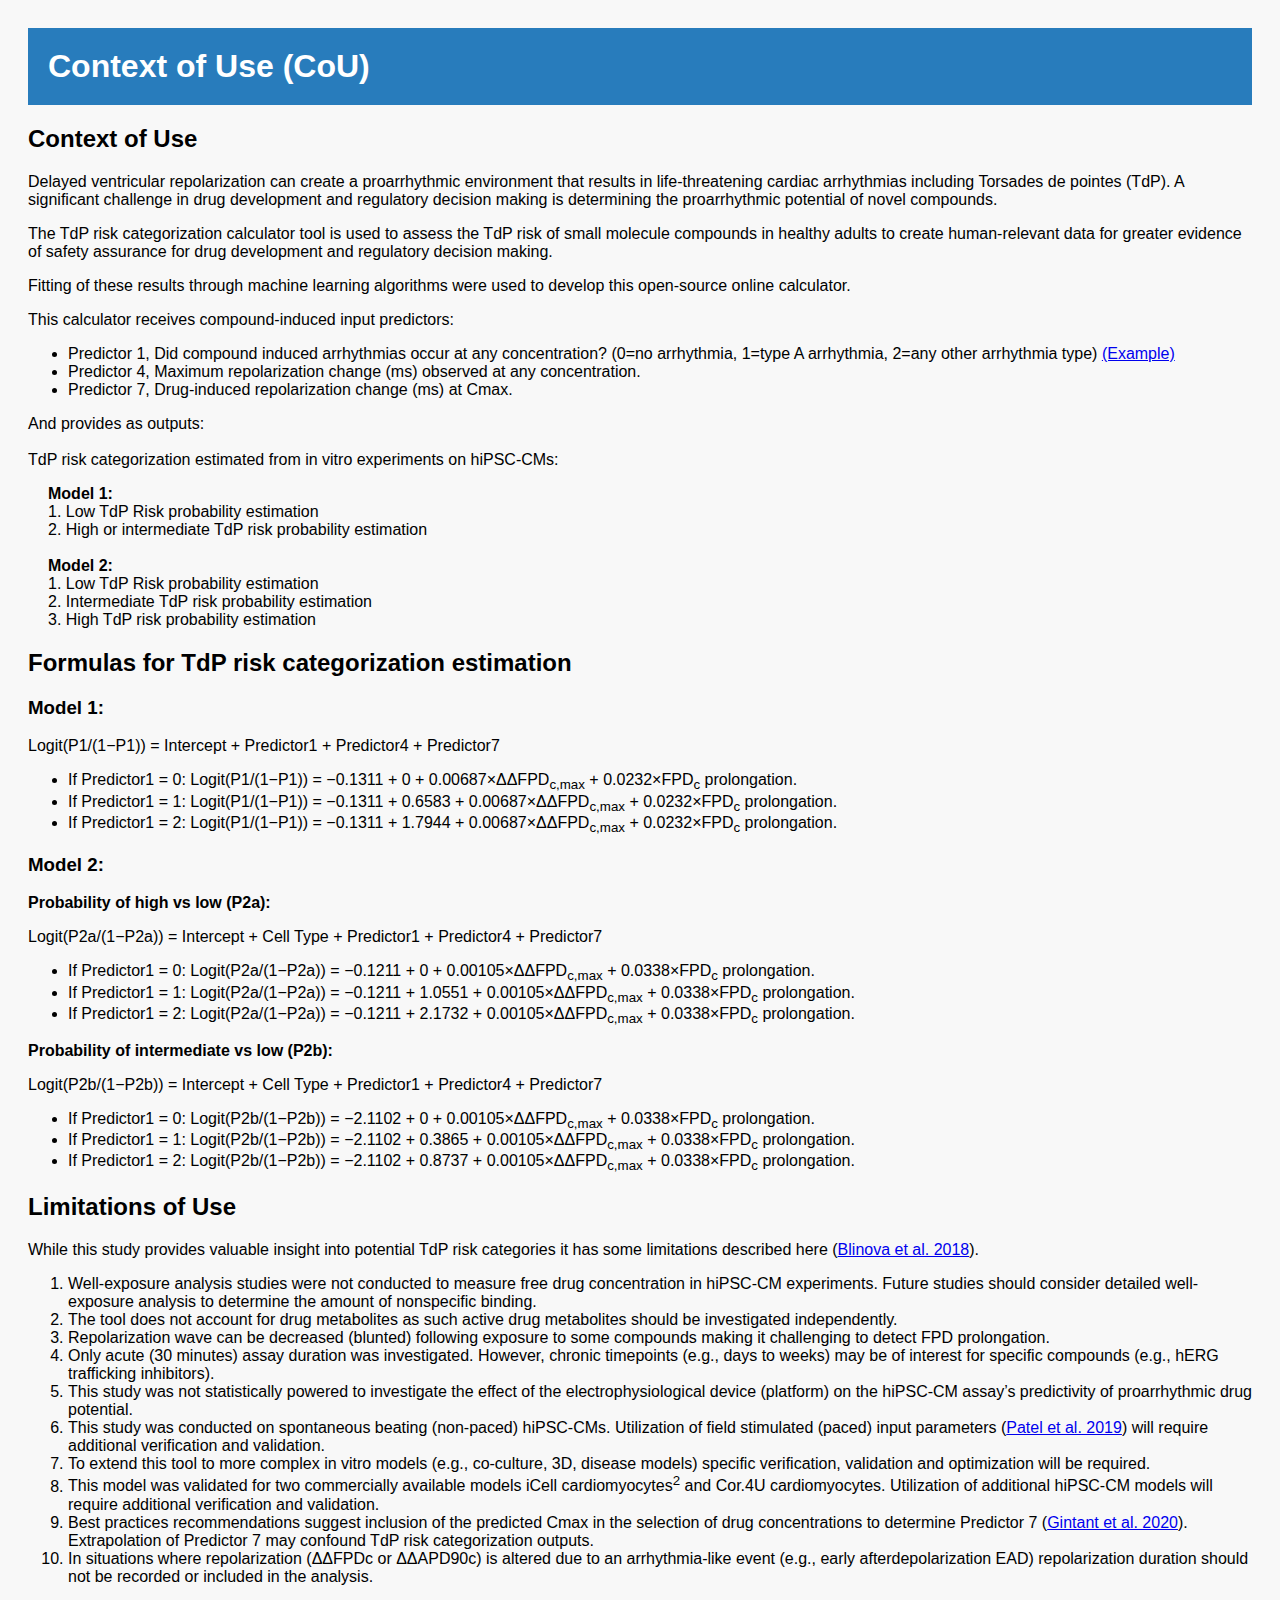
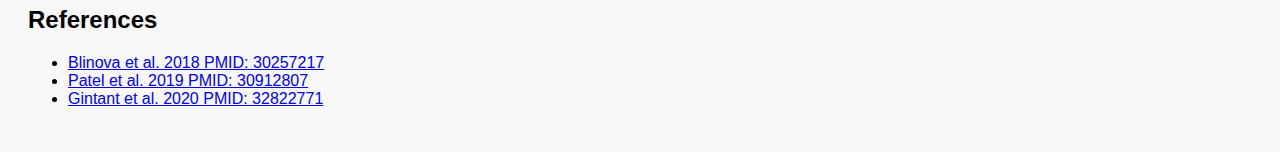
<file: cou.html>
<!DOCTYPE html>
<html lang="en">
<head>
  <meta charset="UTF-8">
  <title>Context of Use – TdP Risk Categorization Tool</title>
  <link rel="stylesheet" href="style.css">
</head>
<body>
  <div class="app">
    <header style="background-color: rgb(40,124,188); color: white; padding: 20px; margin-bottom: 20px;">
  <h1 id="coU" style="margin:0; text-transform:none;">
    Context of Use (CoU)
  </h1>
</header>
    <section>
      <h2>Context of Use</h2>
      <p>Delayed ventricular repolarization can create a proarrhythmic environment that results in life-threatening cardiac arrhythmias including Torsades de pointes (TdP). A significant challenge in drug development and regulatory decision making is determining the proarrhythmic potential of novel compounds.</p>
      <p>The TdP risk categorization calculator tool is used to assess the TdP risk of small molecule compounds in healthy adults to create human-relevant data for greater evidence of safety assurance for drug development and regulatory decision making.</p>
      <p>Fitting of these results through machine learning algorithms were used to develop this open-source online calculator.</p>
      
<p>This calculator receives compound-induced input predictors:</p>
<ul>
  <li>Predictor 1, Did compound induced arrhythmias occur at any concentration? (0=no arrhythmia, 1=type A arrhythmia, 2=any other arrhythmia type) <a href="https://pubmed.ncbi.nlm.nih.gov/30257217/#&gid=article-figures&pid=figure-1-uid-0" target="_blank">(Example)</a></li>
  <li>Predictor 4, Maximum repolarization change (ms) observed at any concentration.</li>
  <li>Predictor 7, Drug-induced repolarization change (ms) at Cmax.</li>
  </ul>

      <p style="text-align:left; margin-left:0;">And provides as outputs:<br><br>
TdP risk categorization estimated from in vitro experiments on hiPSC-CMs:<br>
</p>
<div style="margin-left:20px;">
<b>Model 1:</b><br>
1. Low TdP Risk probability estimation<br>
2. High or intermediate TdP risk probability estimation<br>
<br>
<b>Model 2:</b><br>
1. Low TdP Risk probability estimation<br>
2. Intermediate TdP risk probability estimation<br>
3. High TdP risk probability estimation
</div>

      
    </section>
    <section>
      <h2>Formulas for TdP risk categorization estimation</h2>
      <h3>Model 1:</h3>
      <p>Logit(P1/(1−P1)) = Intercept + Predictor1 + Predictor4 + Predictor7</p>
      <ul>
        <li>If Predictor1 = 0: Logit(P1/(1−P1)) = −0.1311 + 0 + 0.00687×ΔΔFPD<sub>c,max</sub> + 0.0232×FPD<sub>c</sub> prolongation.</li>
        <li>If Predictor1 = 1: Logit(P1/(1−P1)) = −0.1311 + 0.6583 + 0.00687×ΔΔFPD<sub>c,max</sub> + 0.0232×FPD<sub>c</sub> prolongation.</li>
        <li>If Predictor1 = 2: Logit(P1/(1−P1)) = −0.1311 + 1.7944 + 0.00687×ΔΔFPD<sub>c,max</sub> + 0.0232×FPD<sub>c</sub> prolongation.</li>
  </ul>
      <h3>Model 2:</h3>
      <p><strong>Probability of high vs low (P2a):</strong></p>
      <p>Logit(P2a/(1−P2a)) = Intercept + Cell Type + Predictor1 + Predictor4 + Predictor7</p>
      <ul>
        <li>If Predictor1 = 0: Logit(P2a/(1−P2a)) = −0.1211 + 0 + 0.00105×ΔΔFPD<sub>c,max</sub> + 0.0338×FPD<sub>c</sub> prolongation.</li>
        <li>If Predictor1 = 1: Logit(P2a/(1−P2a)) = −0.1211 + 1.0551 + 0.00105×ΔΔFPD<sub>c,max</sub> + 0.0338×FPD<sub>c</sub> prolongation.</li>
        <li>If Predictor1 = 2: Logit(P2a/(1−P2a)) = −0.1211 + 2.1732 + 0.00105×ΔΔFPD<sub>c,max</sub> + 0.0338×FPD<sub>c</sub> prolongation.</li>
  </ul>
      <p><strong>Probability of intermediate vs low (P2b):</strong></p>
      <p>Logit(P2b/(1−P2b)) = Intercept + Cell Type + Predictor1 + Predictor4 + Predictor7</p>
      <ul>
        <li>If Predictor1 = 0: Logit(P2b/(1−P2b)) = −2.1102 + 0 + 0.00105×ΔΔFPD<sub>c,max</sub> + 0.0338×FPD<sub>c</sub> prolongation.</li>
        <li>If Predictor1 = 1: Logit(P2b/(1−P2b)) = −2.1102 + 0.3865 + 0.00105×ΔΔFPD<sub>c,max</sub> + 0.0338×FPD<sub>c</sub> prolongation.</li>
        <li>If Predictor1 = 2: Logit(P2b/(1−P2b)) = −2.1102 + 0.8737 + 0.00105×ΔΔFPD<sub>c,max</sub> + 0.0338×FPD<sub>c</sub> prolongation.</li>
  </ul>
    </section>
    
<section id="limitations">
  <h2>Limitations of Use</h2>
  <p>While this study provides valuable insight into potential TdP risk categories it has some limitations described here (<a href="https://pubmed.ncbi.nlm.nih.gov/30257217/" target="_blank">Blinova et al. 2018</a>).</p>
  <ol>
    <li>Well-exposure analysis studies were not conducted to measure free drug concentration in hiPSC-CM experiments. Future studies should consider detailed well-exposure analysis to determine the amount of nonspecific binding.</li>
    <li>The tool does not account for drug metabolites as such active drug metabolites should be investigated independently.</li>
    <li>Repolarization wave can be decreased (blunted) following exposure to some compounds making it challenging to detect FPD prolongation.</li>
    <li>Only acute (30 minutes) assay duration was investigated. However, chronic timepoints (e.g., days to weeks) may be of interest for specific compounds (e.g., hERG trafficking inhibitors).</li>
    <li>This study was not statistically powered to investigate the effect of the electrophysiological device (platform) on the hiPSC-CM assay’s predictivity of proarrhythmic drug potential.</li>
    <li>This study was conducted on spontaneous beating (non-paced) hiPSC-CMs. Utilization of field stimulated (paced) input parameters (<a href="https://pubmed.ncbi.nlm.nih.gov/30912807/" target="_blank">Patel et al. 2019</a>) will require additional verification and validation.</li>
    <li>To extend this tool to more complex in vitro models (e.g., co-culture, 3D, disease models) specific verification, validation and optimization will be required.</li>
    <li>This model was validated for two commercially available models iCell cardiomyocytes<sup>2</sup> and Cor.4U cardiomyocytes. Utilization of additional hiPSC-CM models will require additional verification and validation.</li>
    <li>Best practices recommendations suggest inclusion of the predicted Cmax in the selection of drug concentrations to determine Predictor 7 (<a href="https://pubmed.ncbi.nlm.nih.gov/32822771/" target="_blank">Gintant et al. 2020</a>). Extrapolation of Predictor 7 may confound TdP risk categorization outputs.</li>
      <li>In situations where repolarization (ΔΔFPDc or ΔΔAPD90c) is altered due to an arrhythmia-like event (e.g., early afterdepolarization EAD) repolarization duration should not be recorded or included in the analysis.</li>
  </ol>
</section>

    <section>
  <h2>References</h2>
  <ul>
    <li><a href="https://pubmed.ncbi.nlm.nih.gov/30257217/" target="_blank">Blinova et al. 2018 PMID: 30257217</a></li>
    <li><a href="https://pubmed.ncbi.nlm.nih.gov/30912807/" target="_blank">Patel et al. 2019 PMID: 30912807</a></li>
    <li><a href="https://pubmed.ncbi.nlm.nih.gov/32822771/" target="_blank">Gintant et al. 2020 PMID: 32822771</a></li>
  </ul>
</section>
  </div>
</body>
</html>
</file>
<file: style.css>
body { font-family: sans-serif; padding: 20px; background: #f8f8f8; }


.plain-greek{font-style:normal;}


/* Two-column layout modeled after PFA calculator */
.two-col{
  display:grid;
  grid-template-columns: 1fr 1fr;
  gap: 24px;
  align-items:start;
}
.two-col .col section, .two-col .col .model-panel{
  background:#fff;
  border-radius:12px;
  box-shadow: 0 2px 6px rgba(0,0,0,0.06);
  padding:16px;
  margin-bottom:16px;
}
@media (max-width: 1100px){
  .two-col{ grid-template-columns: 1fr; }
}
/* Preserve existing app padding if present */
.app{ max-width: 1400px; margin: 0 auto; }


/* Chart sizing for comfortable two-column layout */
.model-panel canvas,
.hill-fit canvas{
  width: 100% !important;
  height: 340px !important;
  max-height: 50vh;
}


/* V3.63: Larger, responsive charts for two-column layout */
.model-panel canvas#modelChart,
.hill-fit canvas#hillPlot{
  width: 100% !important;
  height: 520px !important;
  max-height: 60vh;
}


/* V3.64: secondary names under predictor labels and even column distribution */
.secondary-name{display:block;font-size:12px;color:#666;margin-top:2px}
.predictor-grid>div{flex:1;min-width:0}

/* V3.65: gentle vertical alignment for paired sections across columns */
.align-pair-left { margin-top: 0; }
.align-pair-right { margin-top: 0; }
/* Ensure similar top spacing by nudging the earlier right column items */
.two-col .col.right > section.hill-fit.align-pair-right { margin-top: 0; }

canvas { image-rendering: auto; }


/* V3.67: increase Program Output canvas height to 520px for improved text ratios */

/* V3.68: enforce stable chart sizing across browsers/OS for Program Outputs */
.model-panel { min-height: 640px; }
.model-panel canvas#modelChart{ height: 560px !important; display:block; }
@supports (-webkit-touch-callout: none) {
  /* Safari/iOS specific nudge */
  .model-panel canvas#modelChart{ height: 580px !important; }
}

/* V3.69 (fixed): compact input box sizing restored */
input[type="number"], input[type="text"], select, textarea {
  font-size: 14px;
  padding: 6px 8px;
  height: auto;
  border-radius: 4px;
}
button {
  font-size: 14px;
  padding: 8px 10px;
  border-radius: 6px;
}



/* V3.70: Improve Cmax Interpolation table spacing */
#dataBody tr td { padding: 6px 14px; }
#cmaxSectionContent table { margin-top: 12px; border-collapse: separate; border-spacing: 16px 12px; }
#cmaxSectionContent th:nth-child(2) { white-space: normal; }


/* V3.70: Cmax Interpolation table spacing and column breathing room */
#cmaxTable { 
  border-collapse: separate !important;
  border-spacing: 24px 16px !important; /* horizontal | vertical */
  width: 100%;
  margin-top: 12px;
}
#cmaxTable th, #cmaxTable td { 
  padding: 12px 14px !important; 
  vertical-align: middle; 
}
#cmaxTable th:nth-child(2){ white-space: normal; } /* allow wrap */
#dataBody tr { border-bottom: 8px solid transparent; } /* more vertical space between rows */

/* V3.77: tighten Program Outputs subtitle spacing */
#modelSubtitle { margin: 0 0 8px 0; }
</file>
